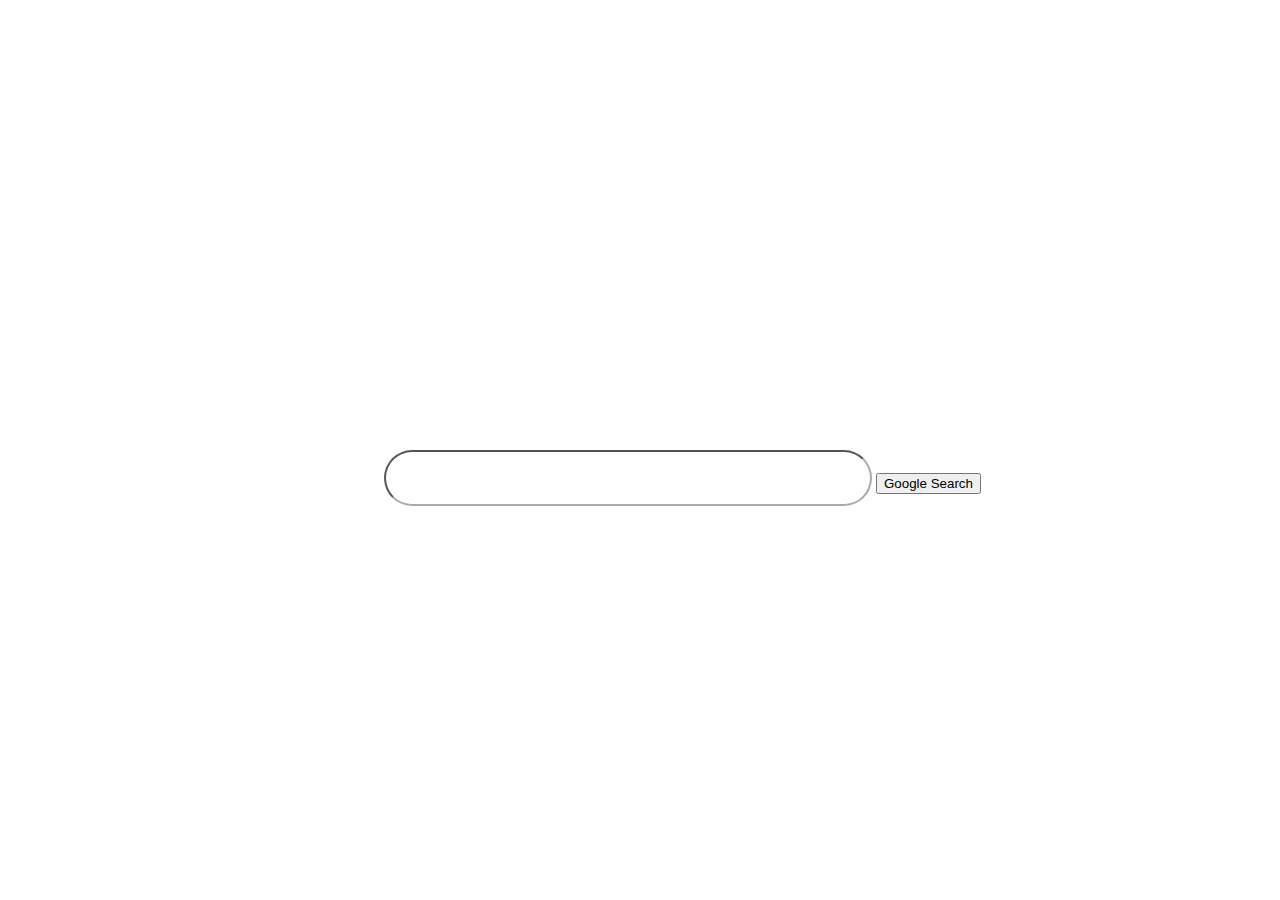
<file: index.html>
<!DOCTYPE html>
<html lang="en">
<head>
    <meta charset="UTF-8">
    <meta name="viewport" content="width=device-width, initial-scale=1.0">
    <title>Document</title>
    <link rel="stylesheet" href="main.css" type="text/css">
</head>
<body>
    <div class="search-bar1"> 
        <form action="https://www.google.com/search">
            <input type="text" name="q" class="Input-style">
            <input type="Submit" value="Google Search">
        </form>
    </div>
</body>
</html>
</file>
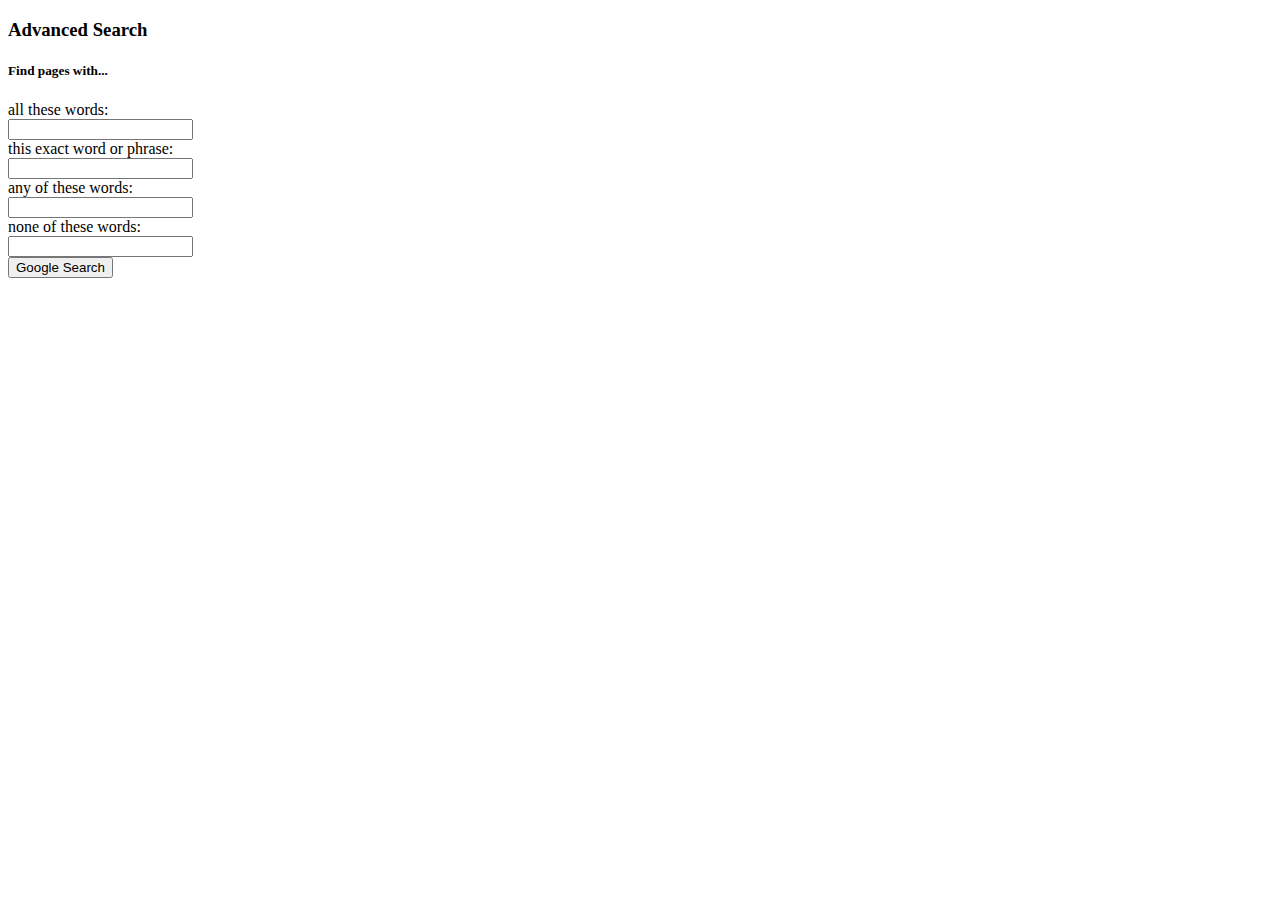
<file: advancedsearch.html>
<!DOCTYPE html>
<html lang="en">
<head>
    <meta charset="UTF-8">
    <meta name="viewport" content="width=device-width, initial-scale=1.0">
    <title>Advanced Search</title>
</head>
<body>
    <section>
        <div class="header">
            <h3>Advanced Search</h3>
        </div>
    </section>

    <section>
        <div class="find">
            <h5>Find pages with...</h5>

            <form action="https://www.google.com/search">

                <div class="label1">
                    <label for="field1">all these words:</label>

                    <div class="searchbar1">
                        <input type="text" class="input1" name="as_q">
                    </div>
                    
                </div>

                <div class="label2">
                    <label for="field1">this exact word or phrase:</label>
                    <div class="searchbar1">
                        <input type="text" class="input1" name="as_epq">
                    </div>
                    
                </div>

                <div class="label3">

                    <div class="info1">
                        <label for="field1">any of these words:</label>
                    </div>

                    
                    <div class="searchbar1">
                        <input type="text" class="input1" name="as_oq">
                    </div>
                    
                </div>

                <div class="label4">

                    <div class="info1">

                        <label for="field1">none of these words:</label>
                    </div>

                    <div class="searchbar1">
                        <input type="text" class="input1" name="as_eq">
                    </div>
                    
                </div>
            <div class="submit-button">
                <input type="Submit" value="Google Search">

            </div>
            </form>
        </div>
    </section>
</body>
</html>
</file>
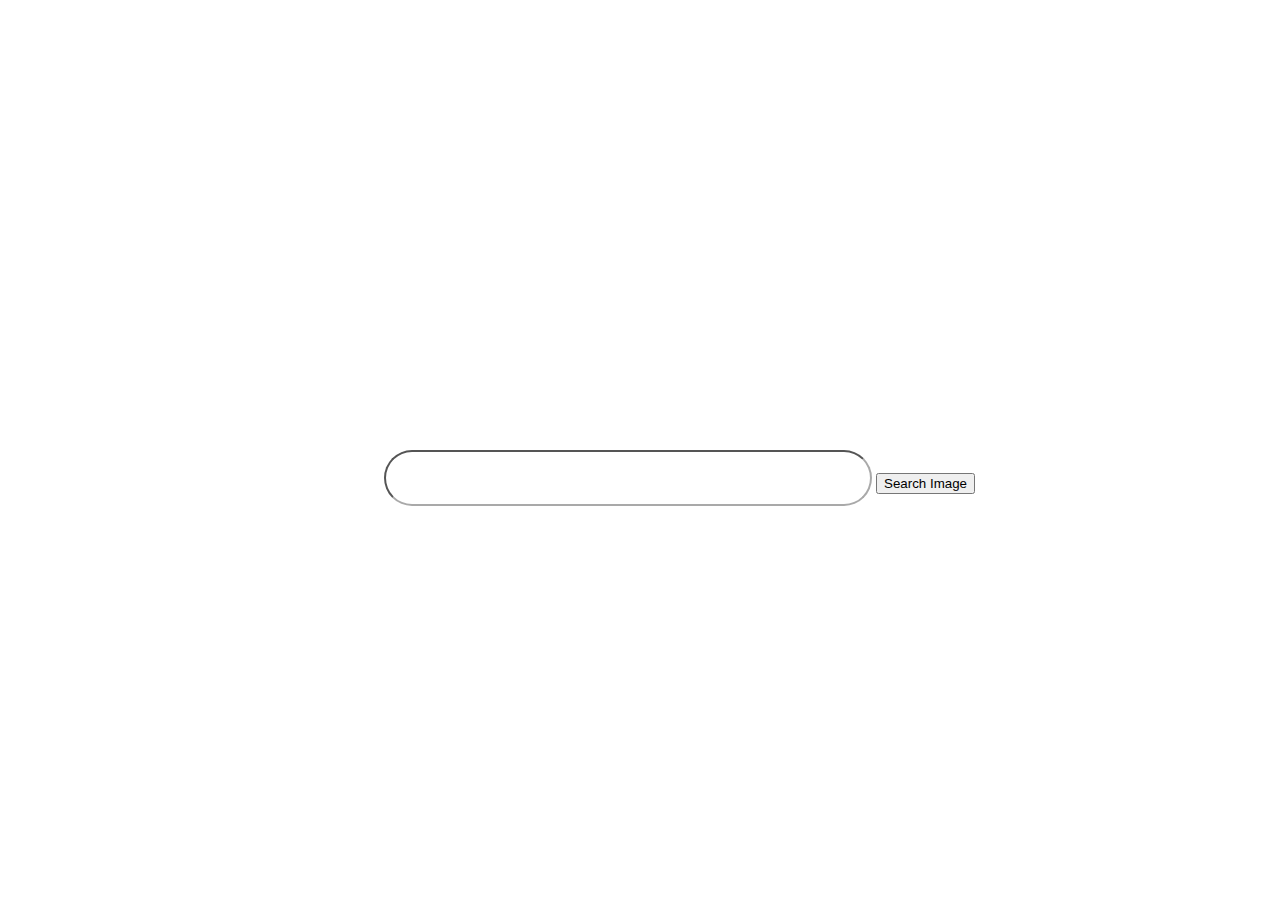
<file: imagesearch.html>
<!DOCTYPE html>
<html lang="en">
<head>
    <meta charset="UTF-8">
    <meta name="viewport" content="width=device-width, initial-scale=1.0">
    <title>Document</title>
    <link rel="stylesheet" href="main.css" type="text/css">
</head>
<body>
    <div class="search-bar1"> 
        <form action="https://images.google.com/images">
            <input type="text" name="q" class="Input-style">
            <input type="Submit" value="Search Image">
        </form>
    </div>
</body>
</html>
</file>
<file: main.css>
.search-bar1{
    left: 30%;
    
    top: 50%;
    position: absolute;
}

.Input-style{
    width: 480px;
    height: 50px;
    font-size: 30px;
    border-radius: 28px;
    border-color: darkgrey;
}

.Input-style:hover{
    box-shadow: 0px 10px 10px pink;
}

.searchbar1{
    position: absolute;
    left: 30px;

}

.field1{
    display: inline-block;
}

.submit-button{
    position: absolute;
    top: 50%;
}
</file>
